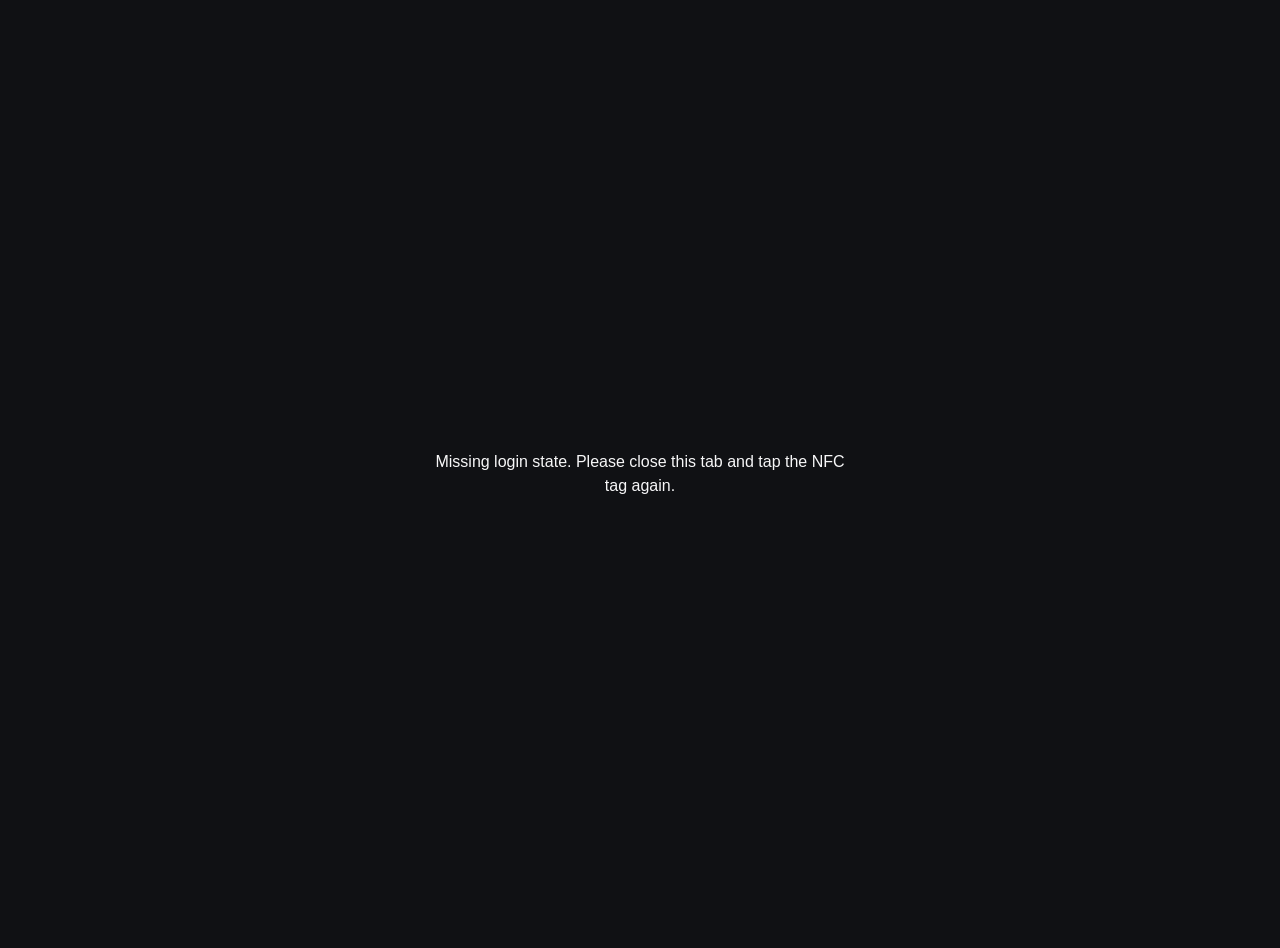
<file: docs/callback/index.html>
<!doctype html>
<html>
<head>
  <meta charset="utf-8">
  <meta name="viewport" content="width=device-width, initial-scale=1">
  <title>Returning to your jukebox&hellip;</title>
  <style>
    body {
      margin: 0;
      min-height: 100vh;
      display: flex;
      align-items: center;
      justify-content: center;
      padding: 24px;
      background: #101114;
      color: #f7f7f8;
      font-family: -apple-system, BlinkMacSystemFont, "Segoe UI", Roboto, Helvetica, Arial, sans-serif;
      text-align: center;
    }
    p {
      max-width: 420px;
      line-height: 1.5;
    }
  </style>
</head>
<body>
  <div>
    <p id="msg">Finishing Spotify login&hellip;</p>
  </div>
  <script>
    // Static OAuth relay for ma_nfc_jukebox.
    //
    // Spotify requires an HTTPS redirect_uri, but this add-on normally runs
    // on a plain local network address with no public HTTPS in front of it.
    // This page is the one thing that DOES need to be public and HTTPS (it's
    // hosted for free on GitHub Pages) -- its only job is to bounce the OAuth
    // code back down to the guest's own local network, where their phone can
    // still reach the add-on directly. Same trick Music Assistant's own
    // Spotify provider setup uses (redirect via music-assistant.io/callback,
    // "must be on the same subnet as the MA server").
    //
    // The `state` param is a base64url JSON envelope {n, b} that the add-on
    // built before sending the guest to Spotify: `n` is a CSRF nonce the
    // add-on already has recorded, `b` is the local base URL
    // (e.g. http://192.168.1.129:9016) the guest's browser used to reach it.
    // We never look inside `n` -- we just forward it back unchanged.
    (function () {
      var params = new URLSearchParams(window.location.search);
      var code = params.get('code');
      var error = params.get('error');
      var state = params.get('state');
      var msg = document.getElementById('msg');

      function fail(text) {
        msg.textContent = text;
      }

      if (!state) {
        fail('Missing login state. Please close this tab and tap the NFC tag again.');
        return;
      }

      var envelope;
      try {
        var padded = state.replace(/-/g, '+').replace(/_/g, '/');
        while (padded.length % 4) {
          padded += '=';
        }
        envelope = JSON.parse(atob(padded));
      } catch (e) {
        fail('This login link is invalid. Please close this tab and tap the NFC tag again.');
        return;
      }

      if (!envelope || !envelope.b || !envelope.n) {
        fail('This login link is invalid. Please close this tab and tap the NFC tag again.');
        return;
      }

      var target = envelope.b.replace(/\/+$/, '') + '/callback?' +
        'state=' + encodeURIComponent(envelope.n) +
        (code ? '&code=' + encodeURIComponent(code) : '') +
        (error ? '&error=' + encodeURIComponent(error) : '');

      window.location.replace(target);
    })();
  </script>
</body>
</html>
</file>
